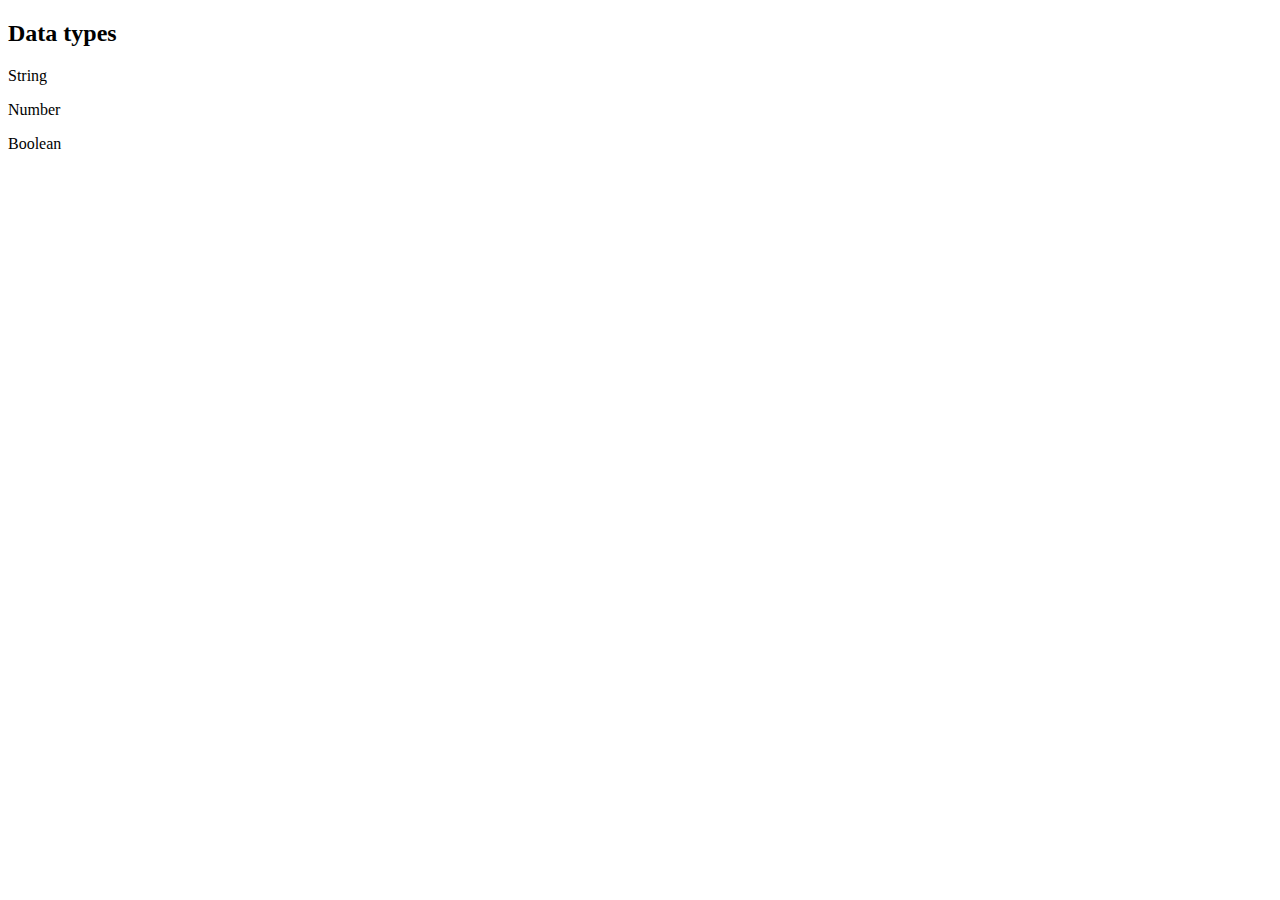
<file: JS_projects/01_JavaScript for Beginners - The Complete introduction to JS/index.html>
<!DOCTYPE html>
<html lang="en">
<head>
    <meta charset="UTF-8">
    <meta http-equiv="X-UA-Compatible" content="IE=edge">
    <meta name="viewport" content="width=device-width, initial-scale=1.0">
    <title>Document</title>
</head>
<body>
    <h2>Data types</h2>
    <p>String</p>
    <P>Number</P>
    <p>Boolean</p> 

    
</body>
</html>
</file>
